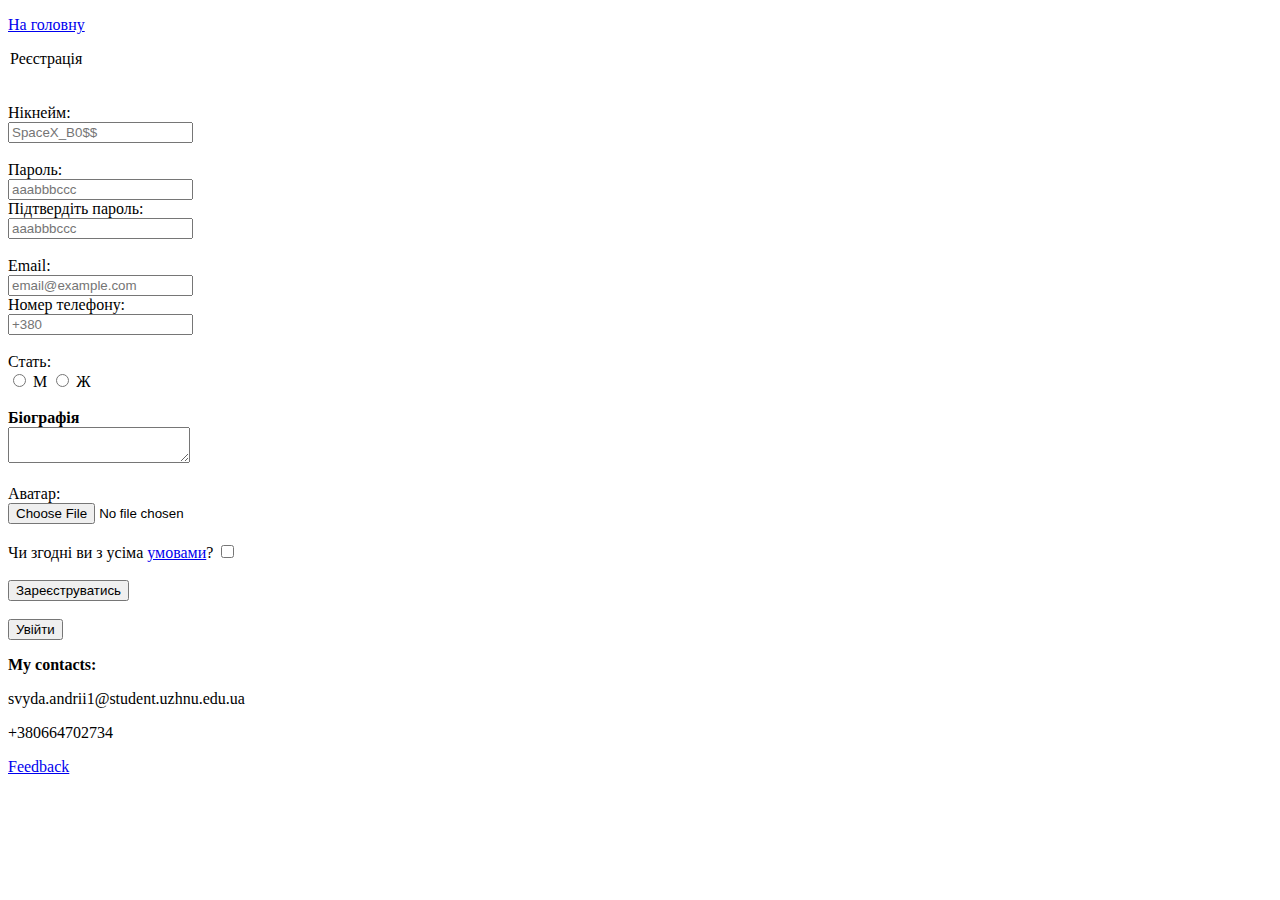
<file: Lab1/Registration.html>
<!DOCTYPE html>
<html lang="en" >
<head>
    <meta charset="UTF-8">
    <meta http-equiv="X-UA-Compatible" content="IE=edge">
    <meta name="viewport" content="width=device-width, initial-scale=1.0">
    <title>Registration</title>
</head>

<body>
<header>
    <p><a href="MainSite.html">На головну</a></p>
</header>

<main>
<form>
    <legend>Реєстрація</legend><br><br>

    <label for="login">Нікнейм:</label><br>
    <input required id="login" type="text" placeholder="SpaceX_B0$$"><br><br>

    <label for="pass">Пароль:</label><br>
    <input required id="pass" type="password" placeholder="aaabbbccc"><br>

    <label for="confirmpass">Підтвердіть пароль:</label><br>
    <input required id="confirmpass" type="password" placeholder="aaabbbccc"><br><br>

    <label for="email">Email:</label><br>
    <input required id="email" type="text" placeholder="email@example.com"><br>

    <label for="phone">Номер телефону:</label><br>
    <input id="phone" type="text" placeholder="+380"><br><br>

    <label for="sex">Стать:</label><br>
    <input name="sex" type="radio" value="man"> М
    <input name="sex" type="radio" value="women"> Ж<br><br>

    <label for="message"><b>Біографія</b></label><br>
    <textarea name="message" class="form-control" ></textarea><br><br>

    <label for="photo">Аватар:</label><br>
    <input id="photo" type="file"><br><br>

    <label for="conditions">Чи згодні ви з усіма <a href="#">умовами</a>?</label>
    <input required id="conditions" type="checkbox"><br><br>

    <button>Зареєструватись</button><br>
    <br><button>Увійти</button>
</form>
</main>

<footer>
    <p><b>My contacts:</b></p>
    <p>svyda.andrii1@student.uzhnu.edu.ua</p>
    <p>+380664702734</p>
    <p><a href="FeadBack.html">Feedback</a></p>
</footer>
</body>
</html>
</file>
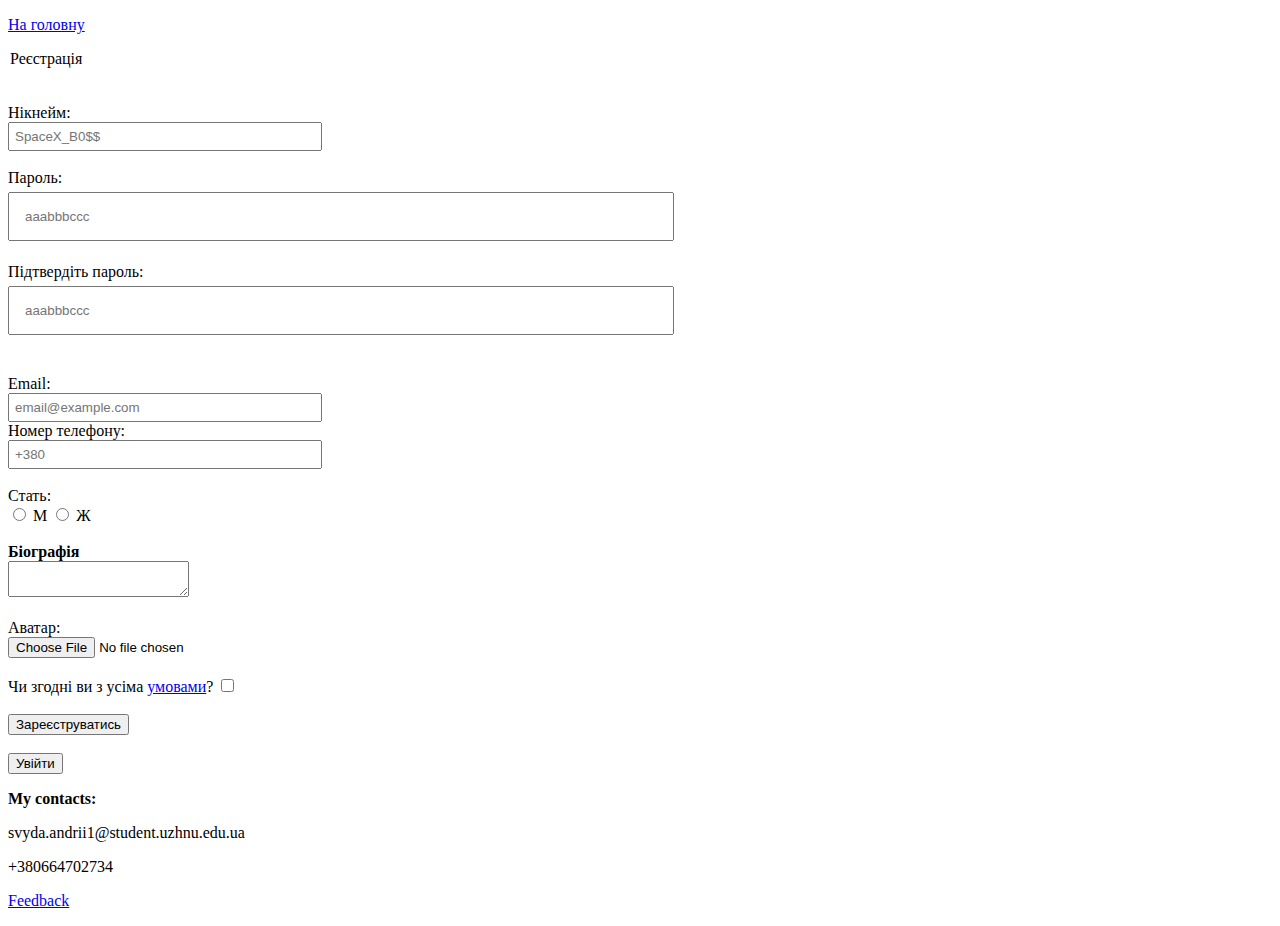
<file: Lab2/Registration.html>
<!DOCTYPE html>
<html lang="en" >
<head>
    <meta charset="UTF-8">
    <meta http-equiv="X-UA-Compatible" content="IE=edge">
    <meta name="viewport" content="width=device-width, initial-scale=1.0">
    <link rel="stylesheet" href="style.css">
    <title>Registration</title>
</head>

<body>
<header>
    <p><a href="MainSite.html">На головну</a></p>
</header>

<main>
<form>
    <legend>Реєстрація</legend><br><br>

    <label for="login">Нікнейм:</label><br>
    <input required id="login" type="text" placeholder="SpaceX_B0$$"><br><br>

    <label for="pass">Пароль:</label><br>
    <input required id="pass" type="password" placeholder="aaabbbccc"><br>

    <label for="confirmpass">Підтвердіть пароль:</label><br>
    <input required id="confirmpass" type="password" placeholder="aaabbbccc"><br><br>

    <label for="email">Email:</label><br>
    <input required id="email" type="text" placeholder="email@example.com"><br>

    <label for="phone">Номер телефону:</label><br>
    <input id="phone" type="text" placeholder="+380"><br><br>

    <label for="sex">Стать:</label><br>
    <input name="sex" type="radio" value="man"> М
    <input name="sex" type="radio" value="women"> Ж<br><br>

    <label for="message"><b>Біографія</b></label><br>
    <textarea name="message" class="form-control" ></textarea><br><br>

    <label for="photo">Аватар:</label><br>
    <input id="photo" type="file"><br><br>

    <label for="conditions">Чи згодні ви з усіма <a href="#">умовами</a>?</label>
    <input required id="conditions" type="checkbox"><br><br>

    <button>Зареєструватись</button><br>
    <br><button>Увійти</button>
</form>
</main>

<footer>
    <p><b>My contacts:</b></p>
    <p>svyda.andrii1@student.uzhnu.edu.ua</p>
    <p>+380664702734</p>
    <p><a href="FeadBack.html">Feedback</a></p>
</footer>
</body>
</html>
</file>
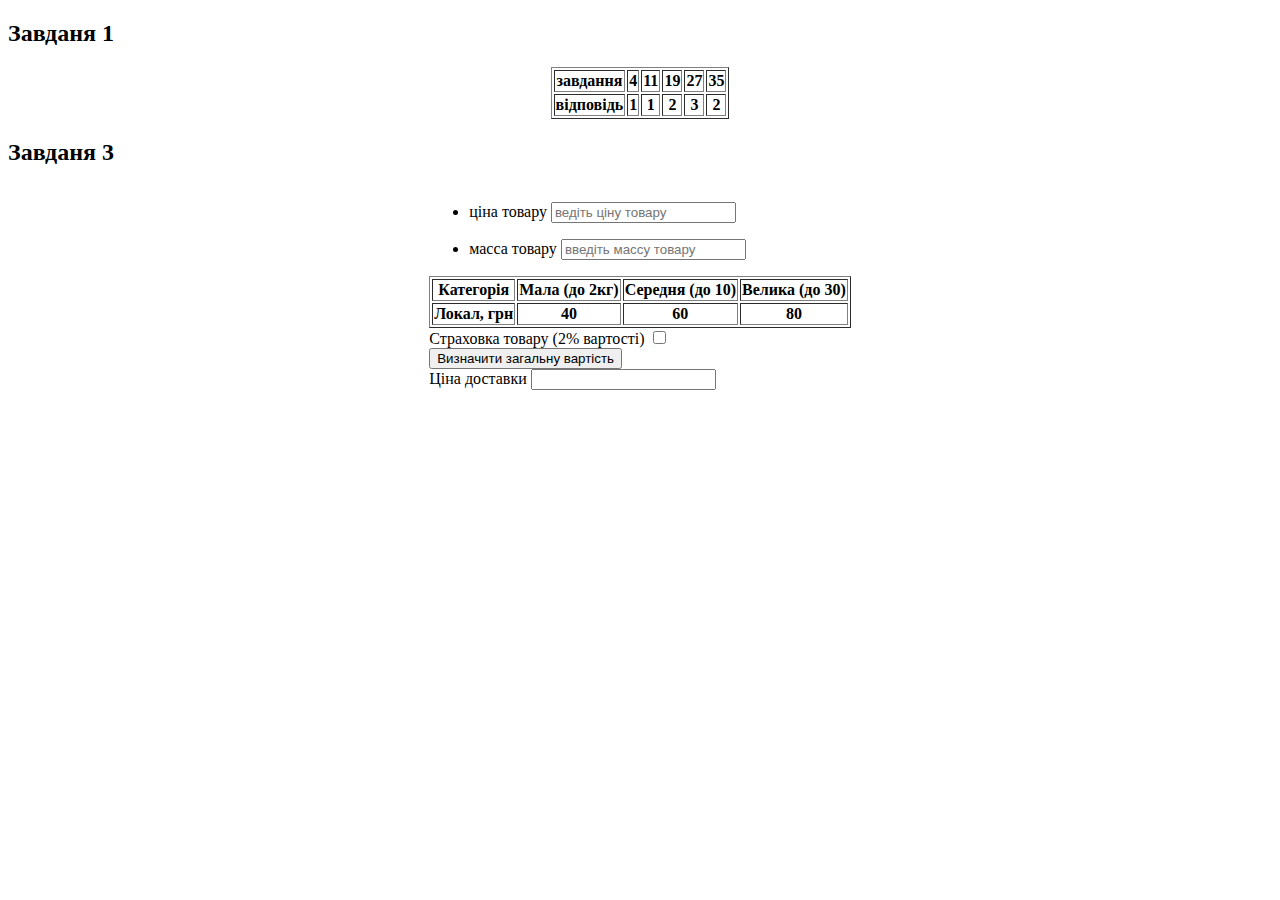
<file: modul/modul.html>
<!DOCTYPE html>
<html lang="en">
<head>
    <meta charset="UTF-8">
    <meta http-equiv="X-UA-Compatible" content="IE=edge">
    <meta name="viewport" content="width=device-width, initial-scale=1.0">
    <link rel="stylesheet" href="style.css">
    <title>4 variant</title>
</head>
<body>
    <h2>Завданя 1</h2>
    <div class="tests">
        <table border="1">
            <thead>
                <tr>
                    <th>завдання</th>
                    <th>4</th>
                    <th>11</th>
                    <th>19</th>
                    <th>27</th>
                    <th>35</th>
                </tr>
            </thead>
            <tbody>
                <tr>
                    <th>відповідь</th>
                    <th>1</th>
                    <th>1</th>
                    <th>2</th>
                    <th>3</th>
                    <th>2</th>
                </tr>
            </tbody>
        </table>
    </div>
    <h2>Завданя 3</h2>
    <div class="delivery_form">
        <form action="ціна доставки" method="post">
            <ul>
                <li>
                    <label for="cost">ціна товару</label>
                    <input type="text" name="text" id="" placeholder="ведіть ціну товару"     >
                </li>
            </ul>
            <ul>
                <li>
                    <label for="weight">масса товару</label>
                    <input type="text" name ="text" id="" placeholder="введіть массу товару">
                </li>
            </ul>
            <table border="1">
                <tr>
                    <th>Категорія</th>
                    <th>Мала (до 2кг)</th>
                    <th>Середня (до 10)</th>
                    <th>Велика (до 30)</th>
                </tr>
                <tr>
                <th>Локал, грн</th>
                <th>40</th>
                <th>60</th>
                <th>80</th>
                </tr>
            </table>
            <form>
                <div>
                    <label for="text">Страховка товару (2% вартості)</label>
                    <input type="checkbox">
                </div>
                <div>
                    <button type="submit">Визначити загальну вартість</button>
                </div>
            
                <div>
                    <label for="DeliveryCost">Ціна доставки</label>
                    <input type="text" id="total">
                </div>
            </form>
        </form>
    </div>
</body>
</html>
</file>
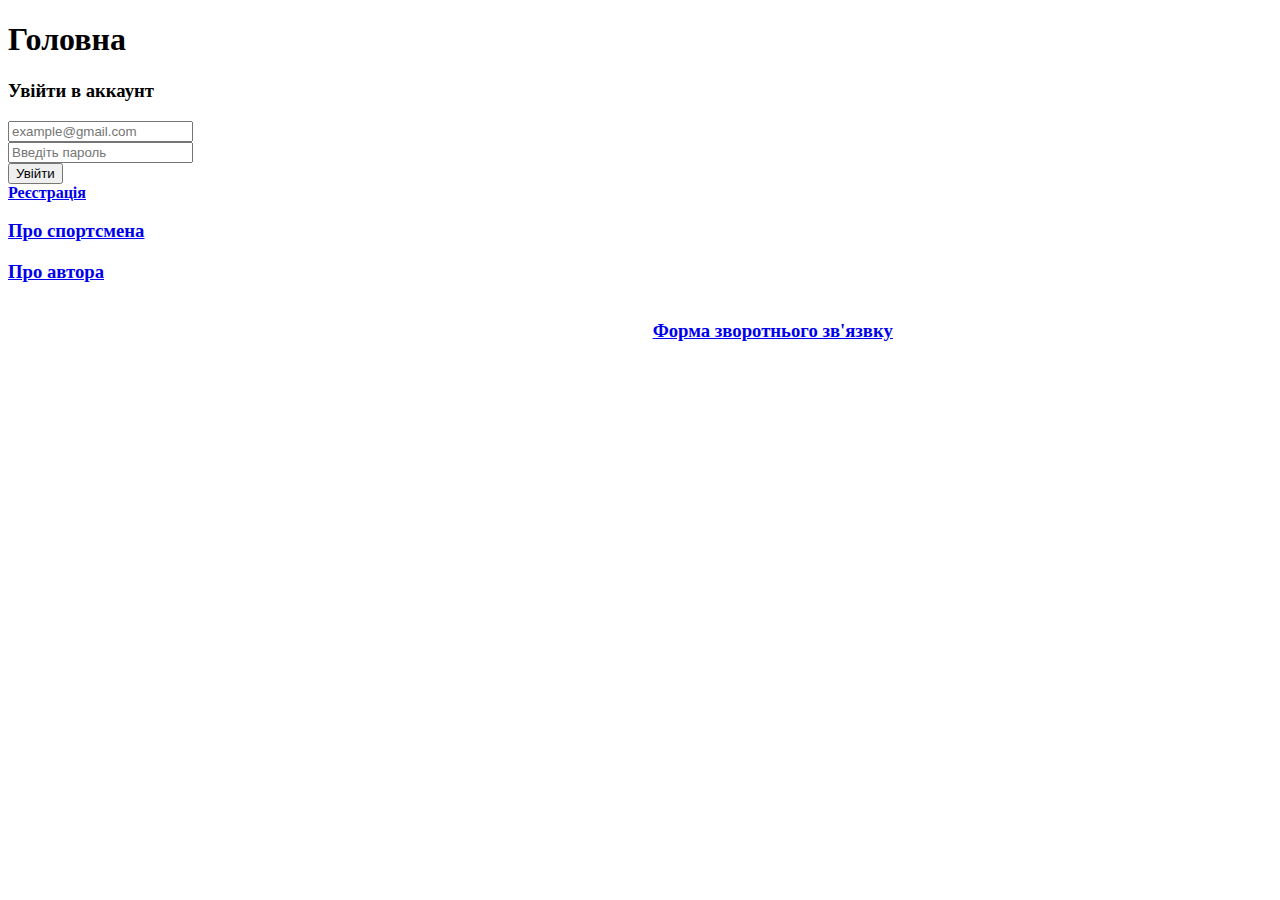
<file: lab3/3.1/MainSite.html>
<!DOCTYPE html>
<html lang="en">
<head>
    <meta charset="UTF-8">
    <meta http-equiv="X-UA-Compatible" content="IE=edge">
    <meta name="viewport" content="width=device-width, initial-scale=1.0">
    <link rel="stylesheet" href="block.css">
    <title>Головна</title>
</head>
<body>
    <header>
        <div class="main">
            <h1>Головна</h1>
        </div>
    </header>
    <aside>
        <div class="login">
            <h3><b>Увійти в аккаунт</b></h3>
        </div>
        <form action="#" method="get">
            <input type="email" name="email" id="" placeholder="example@gmail.com"><br>
            <input type="password" name="password" id="" placeholder="Введіть пароль"><br>
            <input type="submit" value="Увійти">
        </form>
        <div class="Registration">
            <b><a href="Registration.html" class="text">Реєстрація</a></b>
        </div>
    </aside>
    <section>
        <div class="info">
            <h3><a href="sportsman.html">Про спортсмена</a></h3>
            <h3><a href="author.html">Про автора</a></h3>
        </div>
    </section>  
    <footer>
        <div class="feadback">
            <h3><p><a href="FeadBack.html">Форма зворотнього зв'язвку</a></p></h3>
        </div>
    </footer>
</body>
</html>
</file>
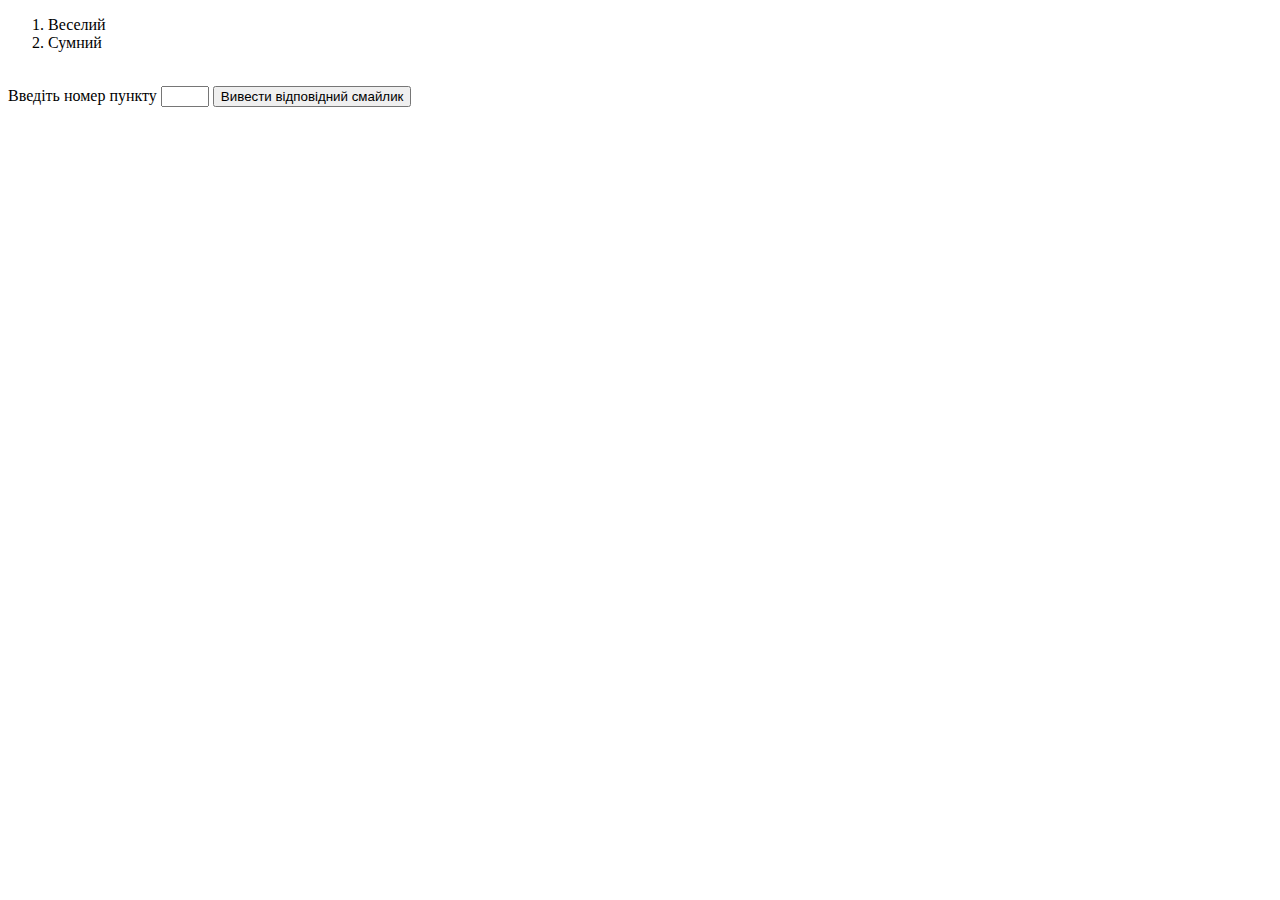
<file: lab4/lab4.3/Untitled.html>
<!DOCTYPE html>
<html lang="en">


<head>
  <meta charset="UTF-8">
  <meta http-equiv="X-UA-Compatible" content="IE=edge">
  <meta name="viewport" content="width=device-width, initial-scale=1.0">
  <title>lab4.3</title>
  <script src="zavd_5.js" defer></script>
</head>

<body>
  <ol>
    <li>Веселий</li>
    <li>Сумний</li>
  </ol>
  <br>

  <lable for="number">Введіть номер пункту</lable>
  <input type="number" id="number" name="number" min="1" max="2">
  <button type="button" id="output">Вивести відповідний смайлик</button>
  <br>


</body>

</html>
</file>
<file: Lab2/style.css>
h1 {
    text-align: center;
  }

  .singin  [type=password], [type=text]{
    width: 300px;
    padding: 5px;
  }


  .registration [type=text], [type=password]{
    width: 50%;
    padding: 15px;
    margin: 5px 0 22px 0;
  }



  textarea.forma {
    overflow: auto;
    resize: vertical;
    height: 300px;
    width: 50%;
  }
</file>
<file: modul/style.css>
.tests{
    display: grid;
    justify-content: center;
}
.delivery_form{
    display: grid;
    justify-content: center;
}
</file>
<file: lab3/3.1/block.css>
.menu{
    position: relative;
    float: left;
    width: 50%;
    height: 380px;
}
.golovna{
    height: 380px;
    position: relative;
    float: right;
    width : 49%;
}
.zmist{
    overflow: hidden;
    position: relative;
    float: center;
    width: 100%;
}
.nagradu{
    height: 220px;
    position: relative;
    float: left;
    width: 50%;
}
.feadback{
    height: 220px;
    position: relative;
    float: right;
    width: 49%;
}
</file>
